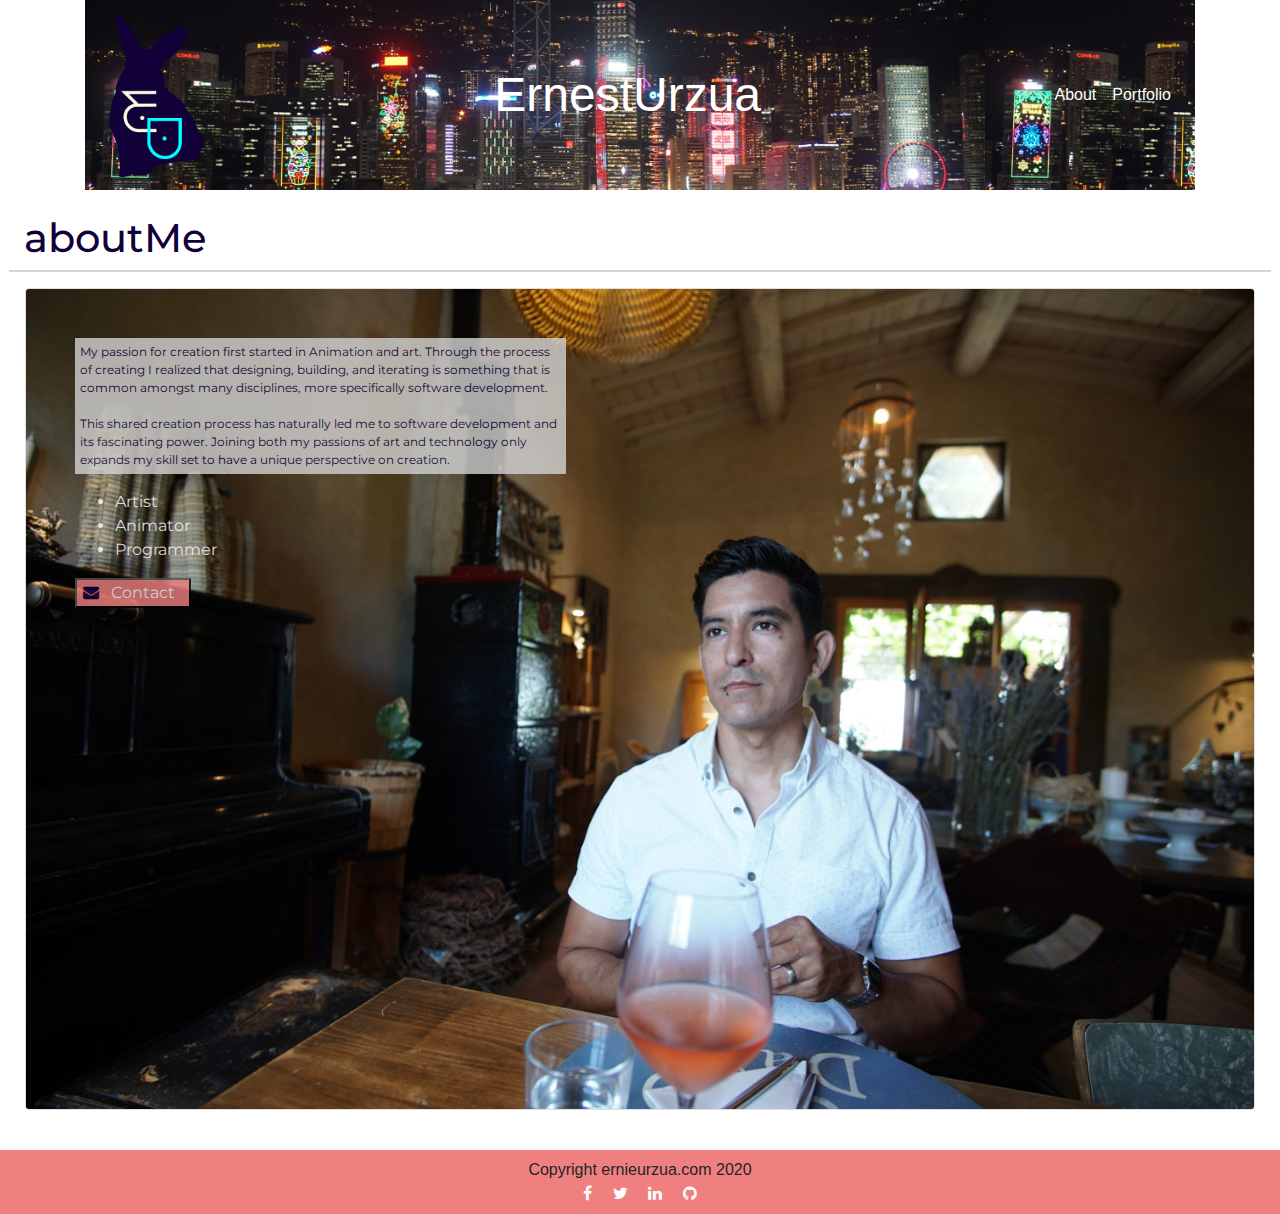
<file: index.html>
<!doctype html>
<html lang="en">

<head>
  <!-- Required meta tags -->
  <meta charset="utf-8">
  <meta name="viewport" content="width=device-width, initial-scale=1, shrink-to-fit=no">

  <!-- Bootstrap CSS -->
  <link rel="stylesheet" href="https://stackpath.bootstrapcdn.com/bootstrap/4.3.1/css/bootstrap.min.css"
    integrity="sha384-ggOyR0iXCbMQv3Xipma34MD+dH/1fQ784/j6cY/iJTQUOhcWr7x9JvoRxT2MZw1T" crossorigin="anonymous">
  <link rel="stylesheet" href="style.css">
  <link href="https://fonts.googleapis.com/css?family=Montserrat&amp;display=swap" rel="stylesheet">
  <link rel="stylesheet" href="https://cdnjs.cloudflare.com/ajax/libs/font-awesome/4.7.0/css/font-awesome.min.css">
  <!-- added font -->
  <!-- <link href="https://fonts.googleapis.com/css?family=Noto+Sans|Roboto+Condensed|Source+Sans+Pro" rel="stylesheet"> -->

  <title>About Me</title>
</head>

<body>


  <!-- nav bar -->
  <div class="container">
    <nav class="navbar w-100">
      <img src="assets/EULogo4.png" style="width:10%; ">
      <a style="font-size: 3rem;">ErnestUrzua</a>

      <!-- navbar links align to the right -->
      <span class="nav navbar-right">
        <a class="link" href="index.html" tabindex="1">About</a>
        <a href="portfolio.html" tabindex="1">Portfolio</a>
        </ul>
      </span>
    </nav>
  </div>


  <main>

    <!-- container is offwhite and holds card with padding -->
    <div class="container col-md-12 w-100 p-4">
      <div class="row">
        <div class="col-md" style="border-bottom:solid 2px lightgray;">
          <h1>aboutMe</h1>
        </div>

        <div class="row">
          <!-- col 1 -->
          <div class="col-md m-3">
            <div class="card" style="max-width: 100%;">
              <img src="assets/me.jpg" class="card-img" alt="profile pic">


              <div class=" card-img-overlay" style="max-width: 40%; margin:4%; padding:0%; ">

                <p class="card-text" style=" padding: 5px; font-size: .75rem;">
                  My passion for creation first started in Animation
                  and art. Through the process of creating
                  I realized that designing, building, and iterating is something that is common amongst many
                  disciplines, more specifically software development. <br><br>
                  This shared creation process has naturally led me to software development and its fascinating
                  power.
                  Joining both my passions of art and technology only expands my skill set to have a
                  unique perspective on creation.

                <ul>
                  <li>Artist</li>
                  <li>Animator</li>
                  <li>Programmer</li>
                </ul>

                <button><i class="fa fa-envelope"></i> <a href="mailto:me@ernieurzua.com"
                    style="font-size: 1rem;">Contact</a></button>
                </p>

              </div>
            </div>
          </div>
        </div>
      </div>

  </main>

  <!-- Optional JavaScript -->
  <!-- jQuery first, then Popper.js, then Bootstrap JS -->
  <script src="https://code.jquery.com/jquery-3.3.1.slim.min.js"
    integrity="sha384-q8i/X+965DzO0rT7abK41JStQIAqVgRVzpbzo5smXKp4YfRvH+8abtTE1Pi6jizo"
    crossorigin="anonymous"></script>
  <script src="https://stackpath.bootstrapcdn.com/bootstrap/4.3.1/js/bootstrap.min.js"
    integrity="sha384-JjSmVgyd0p3pXB1rRibZUAYoIIy6OrQ6VrjIEaFf/nJGzIxFDsf4x0xIM+B07jRM"
    crossorigin="anonymous"></script>
</body>

<footer>
  <div class="p-2 w-100">
    Copyright ernieurzua.com 2020
    <div class="footer-icons">

      <a href="#"><i class="fa fa-facebook"></i></a>
      <a href="#"><i class="fa fa-twitter"></i></a>
      <a href="https://www.linkedin.com/in/ernesturzua/"><i class="fa fa-linkedin"></i></a>
      <a href="https://github.com/ErnestUrzua"><i class="fa fa-github"></i></a>

    </div>
  </div>
</footer>

</html>
</file>
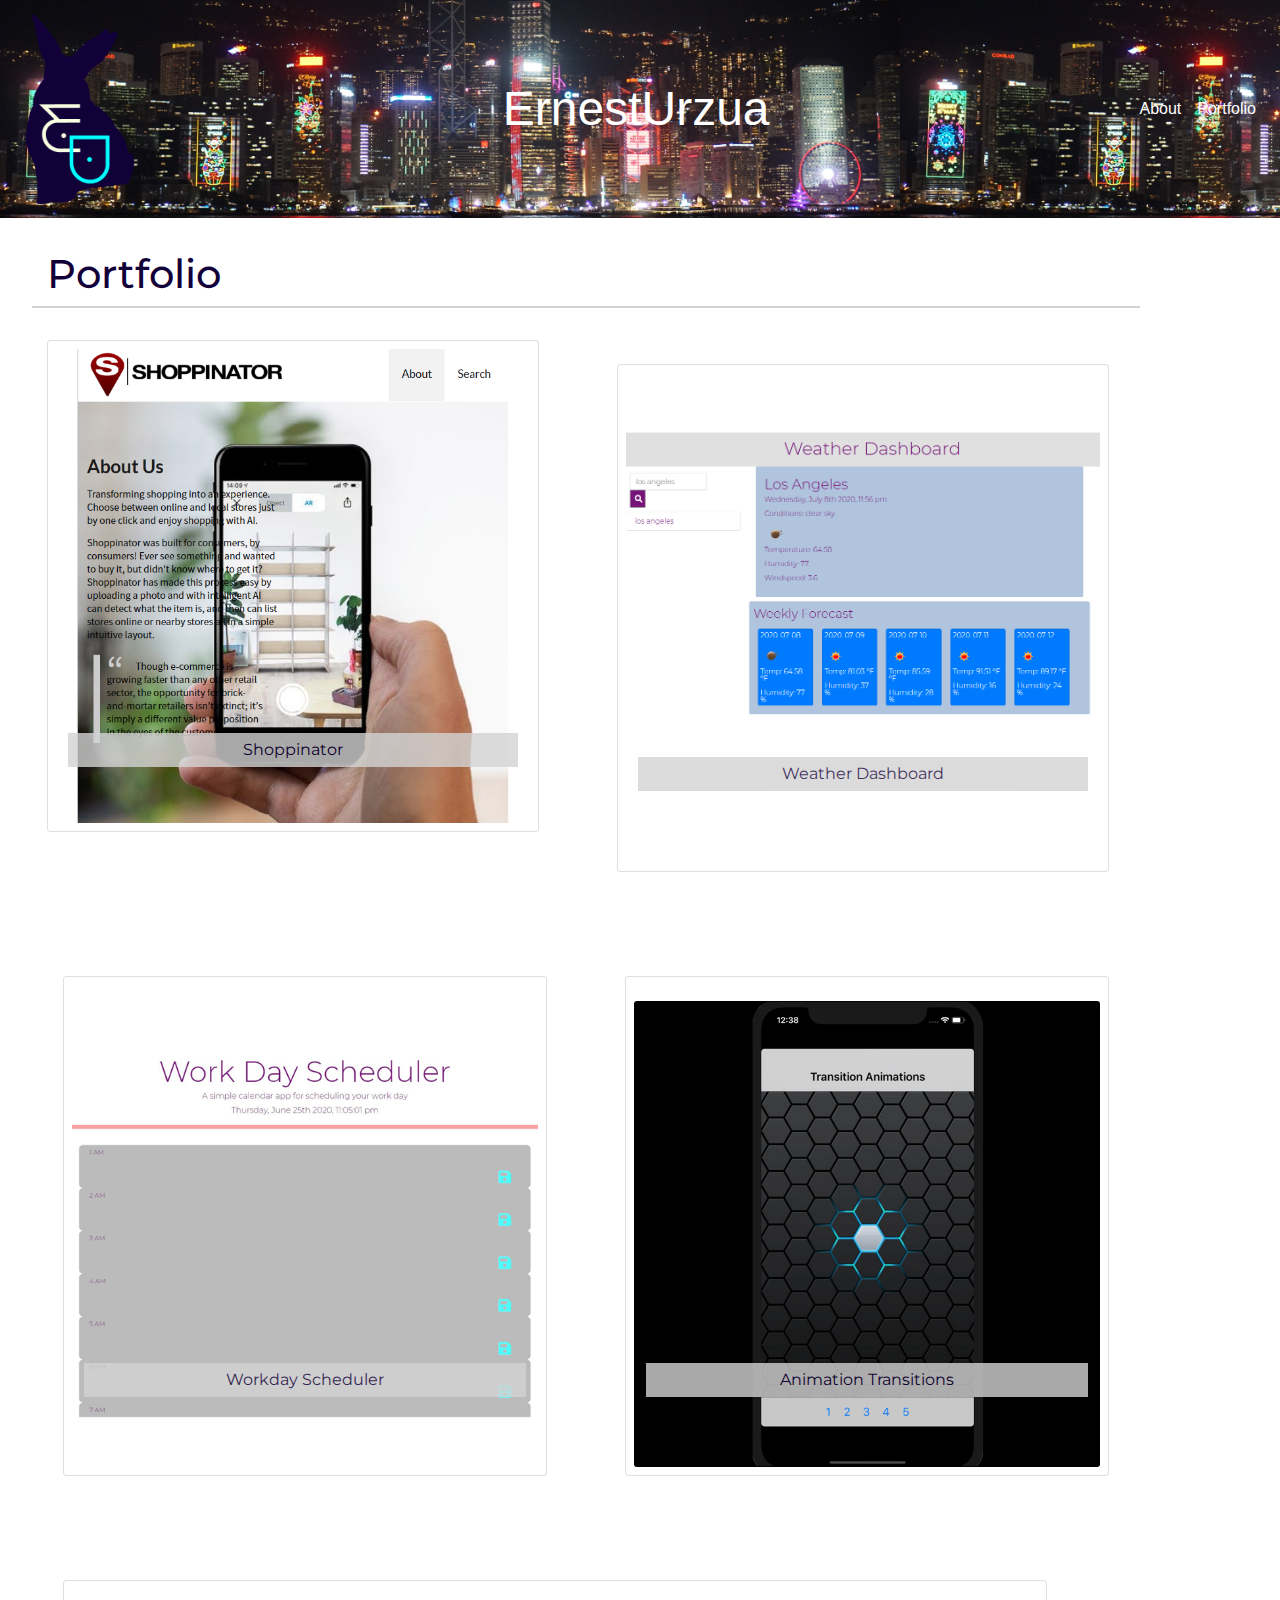
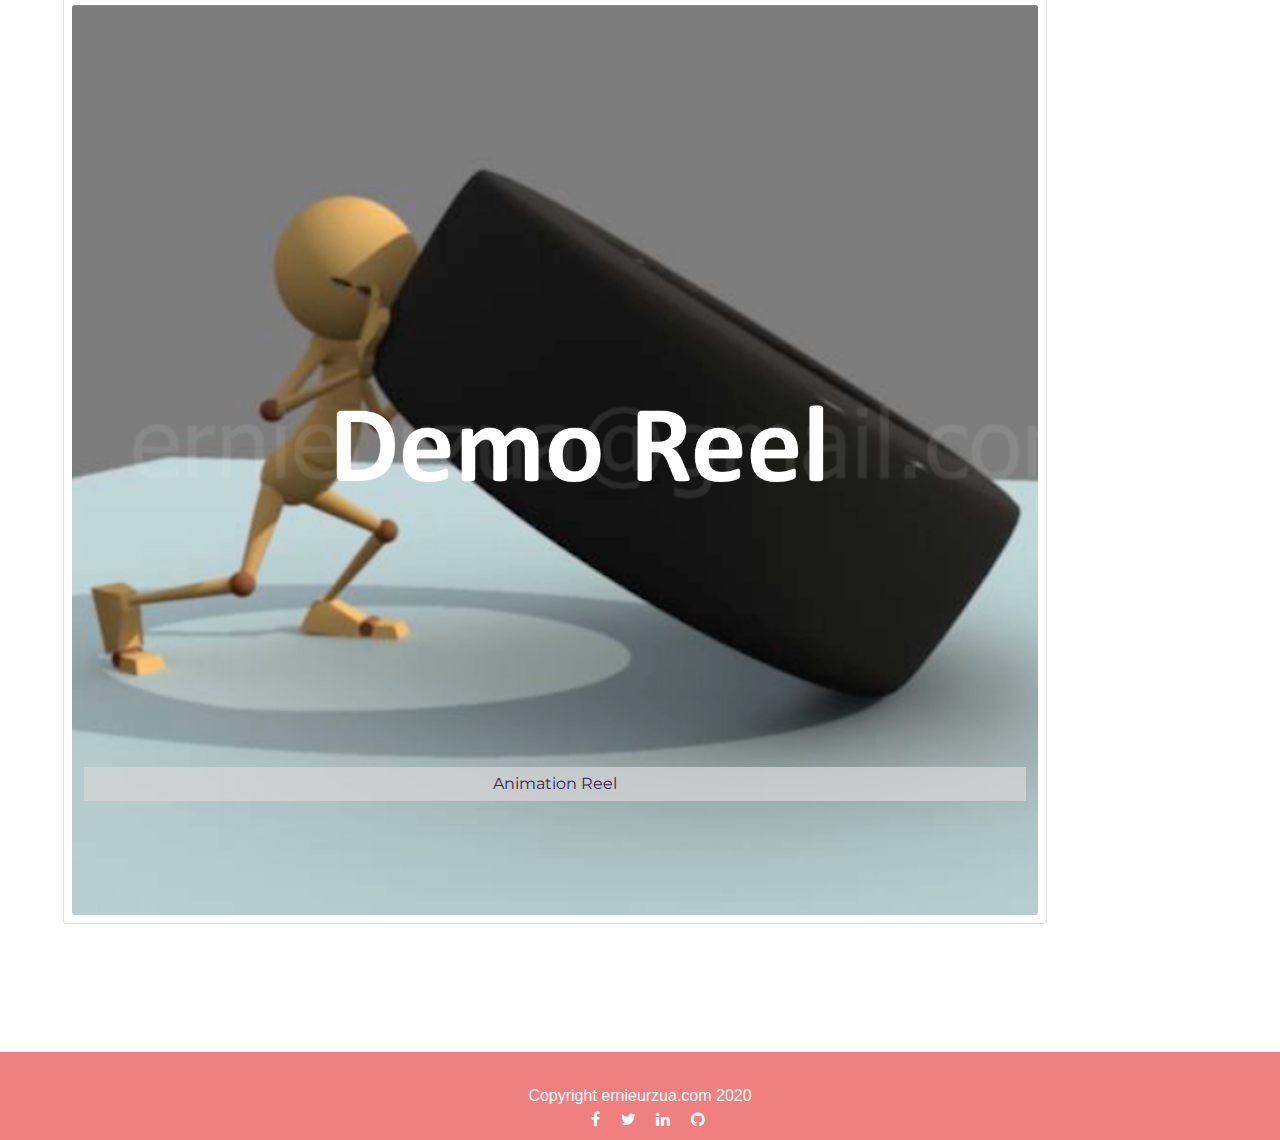
<file: portfolio.html>
<!doctype html>
<html lang="en">

<head>
  <!-- Required meta tags -->
  <meta charset="utf-8">
  <meta name="viewport" content="width=device-width, initial-scale=1, shrink-to-fit=no">

  <!-- Bootstrap CSS -->
  <link rel="stylesheet" href="https://stackpath.bootstrapcdn.com/bootstrap/4.3.1/css/bootstrap.min.css"
    integrity="sha384-ggOyR0iXCbMQv3Xipma34MD+dH/1fQ784/j6cY/iJTQUOhcWr7x9JvoRxT2MZw1T" crossorigin="anonymous">
  <link rel="stylesheet" href="style.css">
  <link href="https://fonts.googleapis.com/css?family=Montserrat&amp;display=swap" rel="stylesheet">
  <link rel="stylesheet" href="https://cdnjs.cloudflare.com/ajax/libs/font-awesome/4.7.0/css/font-awesome.min.css">
  <!-- added font -->
  <!-- <link href="https://fonts.googleapis.com/css?family=Noto+Sans|Roboto+Condensed|Source+Sans+Pro" rel="stylesheet"> -->

  <title>Ernest Urzua Portfolio</title>
</head>

<body>



  <!-- nav bar -->
  <div class="container-md">
    <nav class="navbar w-100">
      <img src="assets/EULogo4.png" style="width:10%; ">
      <a style="font-size: 3rem;">ErnestUrzua</a>

      <!-- navbar links align to the right -->
      <span class="nav navbar-right">
        <a class="link" href="index.html" tabindex="1">About</a>
        <a href="portfolio.html" tabindex="1">Portfolio</a>
        </ul>
      </span>
    </nav>
  </div>

  <main>

    <!-- container holds cards with padding -->
    <div class="container m-3 w-100">
      <div class="row">
        <div class="col-md m-3" style="border-bottom:solid 2px lightgray;">
          <h1>Portfolio</h1>
        </div>
      </div>


      <!-- first row -->
      <div class="row">
        <!-- col 1 -->
        <div class="col-md m-3">
          <div class="card" style="max-width: 100%;">
            <a href="https://ernesturzua.github.io/Shoppinator/"><img src="assets/shoppinator.png" class="card-img" onclick="onClick(this)" alt="Shoppinator">

            <div class="card-img-overlay">
              <p class="card-text text-center">Shoppinator</p>
            </div>
          </div>
        </div>

        <!-- col 2 -->
        <div class="col-md m-3">
          <div class="card" style="max-width: 100%;">
            <a href="https://ernesturzua.github.io/weather-dashboard/"><img src="assets/weather-dashboard.png" class="card-img" onclick="onClick(this)" alt="weather dashboard">
            <div class="card-img-overlay">
              <p class="card-text text-center">Weather Dashboard</p>
            </div>
          </div>
        </div>
      </div>


      <!-- second row -->
      <div class="row">
        <!-- col 1 -->
        <div class="col-md m-3">
          <div class="card" style="max-width: 100%;">
            <a href="https://ernesturzua.github.io/workday-scheduler/"><img src="assets/workday-scheduler.png" class="card-img" onclick="onClick(this)" alt="workday scheduler">
            <div class="card-img-overlay">
              <p class="card-text text-center">Workday Scheduler</p>
            </div>
          </div>
        </div>
        <!-- col 2 -->
        <div class="col-md m-3">
          <div class="card" style="max-width: 100%;">
            <a href="https://ernieurzua.com/project02.html"><img src="assets/AnimationTransitions.jpg" class="card-img" onclick="onClick(this)" alt="animation transitions">
            <div class="card-img-overlay" style="color:white">
              <p class="card-text text-center">Animation Transitions</p>
            </div>
          </div>
        </div>
      </div>


      <!-- third row -->
      <div class="row">
        <!-- col 1 -->
        <div class="col-md m-3">
          <div class="card" style="max-width: 100%;">
            <a href="https://ernieurzua.com/project03.html"><img src="assets/DemoReel.png" class="card-img"  onclick="onClick(this)" alt="animation reel">
            <div class="card-img-overlay">
              <p class="card-text text-center">Animation Reel</p>
            </div>
          </div>
        </div>
        <!-- col 2 -->
        <div class="col-md m-3"></div>
      </div>
    </div>

  </main>

  <!-- Optional JavaScript -->
  <!-- jQuery first, then Popper.js, then Bootstrap JS -->
  <script src="https://code.jquery.com/jquery-3.3.1.slim.min.js"
    integrity="sha384-q8i/X+965DzO0rT7abK41JStQIAqVgRVzpbzo5smXKp4YfRvH+8abtTE1Pi6jizo"
    crossorigin="anonymous"></script>
  <script src="https://stackpath.bootstrapcdn.com/bootstrap/4.3.1/js/bootstrap.min.js"
    integrity="sha384-JjSmVgyd0p3pXB1rRibZUAYoIIy6OrQ6VrjIEaFf/nJGzIxFDsf4x0xIM+B07jRM"
    crossorigin="anonymous"></script>
</body>

<footer>
  <div class="p-2 w-100">
    Copyright ernieurzua.com 2020
    <div class="footer-icons">

      <a href="#"><i class="fa fa-facebook"></i></a>
      <a href="#"><i class="fa fa-twitter"></i></a>
      <a href="https://www.linkedin.com/in/ernesturzua/"><i class="fa fa-linkedin"></i></a>
      <a href="https://github.com/ErnestUrzua"><i class="fa fa-github"></i></a>

    </div>
  </div>
</footer>

</html>
</file>
<file: style.css>
.navbar {
    color: white;
    background-color:lightcoral;
    background-image: url(./assets/header-large.jpg);
    background-size: 900px;
}

.nav-link:hover {
    color : cyan !important;
}
.nav-link:active {
    color : white !important;
}



a:hover {
    color : cyan !important;
}

a {
    color: white;
    padding:.5rem;
    font-size: 1rem;
    
  }

main {
    font-family: Montserrat;
    color: white;
    background-color: white;
}

.card-text {
    background-color: lightgray;
        /* opacity: 80%;  #120039*/
}

.card-img-overlay {
    padding-top: 80%;
    opacity: 80%;
}

footer {
    background-color: lightcoral;
    opacity: 100%;
    text-align: center;
}

p {
    padding: 5px;
    color: #120039;
    font-size: 1rem;
}

button {
    color:#120039;
    background-color: lightcoral;
}

h1 {
    color:#120039;
}
</file>
